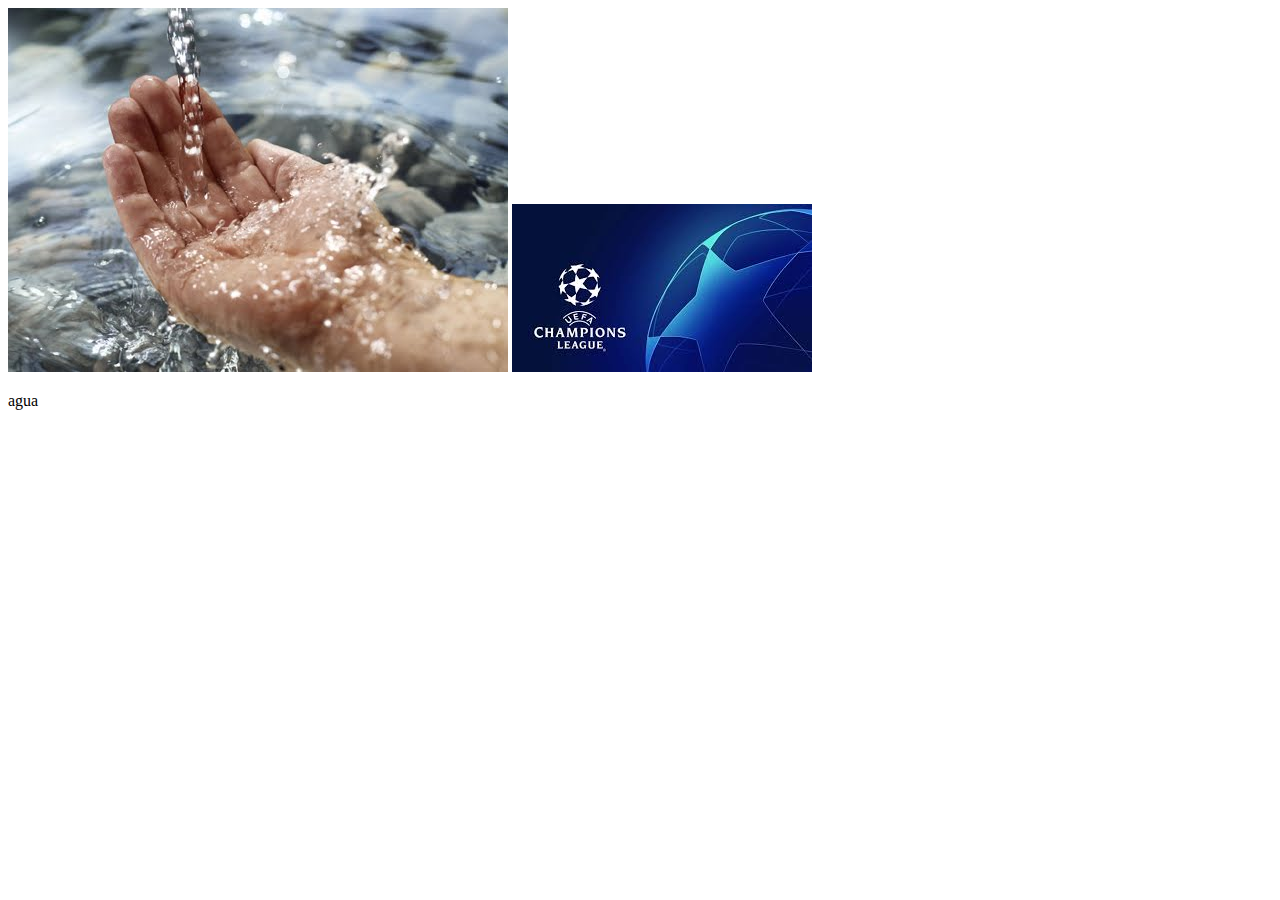
<file: cartadded.html>
<!DOCTYPE html>
<html lang="en">

<head>
  <meta charset="UTF-8">
  <meta name="viewport" content="width=device-width, initial-scale=1.0">
  <title>links added</title>
  <link rel="stylesheet" href='pagina.css'>
</head>
<body>
  <img src="mao.jpg">
  <img src="[data-uri]">
  <p>agua</p>
  <div class="main">
    <div class="js-cart"></div>
  </div>
  <script type="module" src="cartpage.js"></script>
</body>
</html>
</file>
<file: pagina.css>
.header {
  background-color: rgb(247, 247, 247);
  position:static;
  font-family: Arial, Helvetica, sans-serif;
  display: flex;
  justify-content: space-between;
  width: 100%;
}

input {
  width: 30px;
}

.ul-menu {
  display: flex;
}

.ul-menu li {
  margin: 3px;
  text-decoration: none;
  list-style: none;
  font-size:15px;
}

.login {
  width: 30px;
  margin: 10px;
  font-size: 10px;
}





.main {
  background-color: rgb(255, 255, 255);
  
}


.last-news {
  margin: 0px;
  display: flex;
  flex-wrap: wrap;
  margin-left: auto;
  
}

.news-container {
  background-color: rgb(255, 255, 255);
  width: 100%;
  height: 60%;
  margin: 10px 0px;
}

.img-link {
  border-radius: 10px;
  width: 100%;

  background-image: url('https://media.istockphoto.com/id/1409329028/pt/vetorial/no-picture-available-placeholder-thumbnail-icon-illustration-design.jpg?s=170667a&w=0&k=20&c=w23Ra5S8QoV9jwfrJVXwMuEQq4v_AHxGoRwuUTzSzrU=');
}

.title-box-container {
  display: flex;
}

.title-video {
  margin: 5px;
}

.foto-perfil-container {
  width: 50px;
  align-items: center;
}

.foto-perfil {
  width: 30px;
  border-radius: 30px;
  margin: 5px 5px 0px;
  align-items: center;
}

.img-login {
  width: 50px;
  border-radius: 30px;
  
}

.ad-icon {
  width: 30px;
  margin: 5px 5px 0px;
  align-items: center;
}

.patrocinio {
  font-size: 14px;
}

.nome-perfil {
  margin: 0px 0px 0px 5px ;
  font-size: 12px;
  text-align: center;
}

a {
  text-decoration: none;
  color: rgb(70, 69, 69);
}

.title-container {
  font-family: Helvetica;
  font-weight: bold;
  color: #404040;
  
}

.views-contents{
  display: flex;
  list-style: none;
}


.views-contents li{
  margin: 0 30px;
  display: flex;
  
}

.views{
  width: 15px;
}



.page-add-container {
  background-color: rgb(231, 231, 231);
  border-radius: 10px;
}

.page-add2-container{
  display: none;
}



@media only screen and (min-width: 600px) {
  /*
  .header {
    background-color: hsl(197, 97%, 71%);
    position:static;
    font-family: Arial, Helvetica, sans-serif;
    display: flex;
    justify-content: space-between;
    width: 100%;
  }
  */
  .page-add2-container{
    display: inline;
  }
  

  input {
    width: 100px;
  }
  
  .ul-menu {
    display: flex;

  }
  
  .ul-menu li {
    margin: 3px;
    text-decoration: none;
    list-style: none;
    font-size:20px;
  }
  
  .login {
    width: 50px;
    margin: 10px;
    font-size: 10px;
  }
  
  
  
  
  
  .main {
    background-color: rgb(255, 255, 255);
    
  }

  
  .last-news {
    margin: 0px;
    display: flex;
    flex-wrap: wrap;
    margin-left: auto;
    
  }
  
  .news-container {
    background-color: rgb(255, 255, 255);
    width: 400px;
    margin: 10px 10px;
  }
  
  .img-link {
    border-radius: 10px;
    width: 400px;
    height: 230px;
  
    background-image: url('https://media.istockphoto.com/id/1409329028/pt/vetorial/no-picture-available-placeholder-thumbnail-icon-illustration-design.jpg?s=170667a&w=0&k=20&c=w23Ra5S8QoV9jwfrJVXwMuEQq4v_AHxGoRwuUTzSzrU=');
  }
  
  .title-box-container {
    display: flex;
  }
  
  .perfil-container {
  }
  
  .foto-perfil-container {
    width: 50px;
    align-items: center;
  }
  
  .foto-perfil {
    width: 20px;
    border-radius: 30px;
    margin: 5px 5px 0px;
    align-items: center;
  }
  
  .ad-icon {
    width: 25px;
    margin: 5px 5px 0px;
    align-items: center;
  }
  
  .patrocinio {
    font-size: 14px;
    margin: 0;
  }
  
  .nome-perfil {
    margin: 0px 0px 0px 5px ;
    font-size: 12px;
    text-align: center;
  }
  
  a {
    text-decoration: none;
    color: rgb(70, 69, 69);
  }
  
  .title-container {
    font-family: Helvetica;
    font-weight: bold;
    color: #404040;
    
  }
  
  .page-add-container {
    background-color: rgb(250, 250, 250);
    border-radius: 10px;
    width: 400px;
    margin: 10px 10px;
  }

  .title-video {
    padding: 0;
    
  }
  
  
}
</file>
